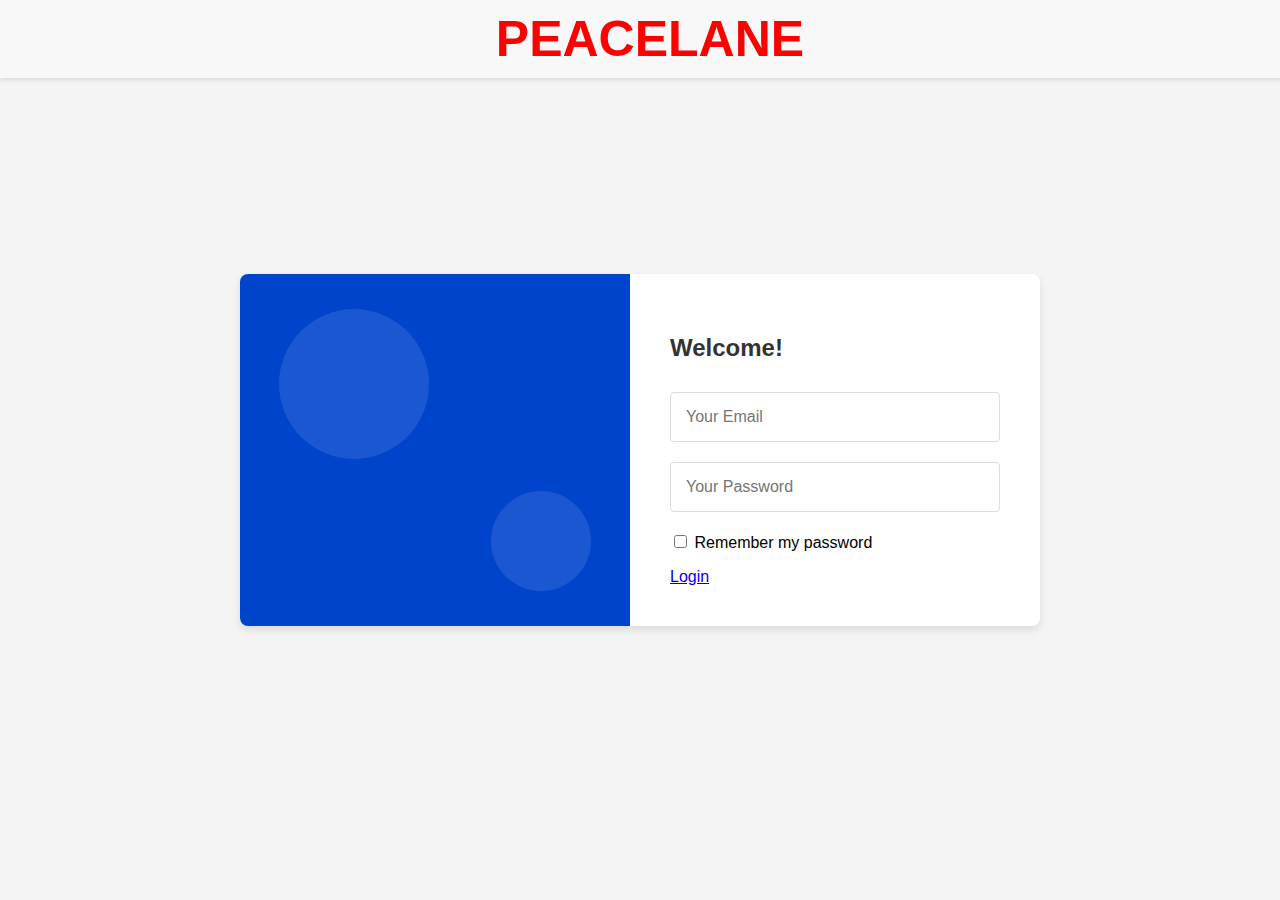
<file: login.html>
<!DOCTYPE html>
<html lang="en">
<head>
    <meta charset="UTF-8">
    <meta name="viewport" content="width=device-width, initial-scale=1.0">
    <title>Med Explorer Login</title>
<style>
        /* CSS to ensure the text stays at the top */
        .top-text {
            
            position: fixed;
            top: 0;
            left: 0;
            width: 100%;
            background-color: #f8f8f8; /* Light background color */
            text-align: center;
            padding: 10px;
            box-shadow: 0 2px 4px rgba(0, 0, 0, 0.1); /* Optional shadow for better visibility */
            z-index: 1000; /* Ensures the text stays on top of other elements */
            font-size: 50px; /* Increased font size */
            font-weight: bold; /* Optional: make the text bold */
            color:red;
        }
    </style>
    <div class="top-text">
        PEACELANE
    </div>
    <style>
        body {
            font-family: Arial, sans-serif;
            margin: 0;
            padding: 0;
            display: flex;
            justify-content: center;
            align-items: center;
            height: 100vh;
            background-color: #f4f4f4;
        }
        .container {
            display: flex;
            box-shadow: 0 4px 8px rgba(0, 0, 0, 0.1);
            border-radius: 8px;
            overflow: hidden;
            background-color: #fff;
            width: 800px;
            max-width: 90%;
        }
        .left-side {
            background-color:#0044cc ;
            color: #fff;
            padding: 30px;
            display: flex;
            align-items: center;
            justify-content: center;
            flex: 1;
            position: relative;
        }
        .left-side img {
            width: 100%;
            max-width: 300px;
        }
        .left-side::before {
            content: '';
            position: absolute;
            width: 150px;
            height: 150px;
            background-color: rgba(255, 255, 255, 0.1);
            border-radius: 50%;
            top: 10%;
            left: 10%;
        }
        .left-side::after {
            content: '';
            position: absolute;
            width: 100px;
            height: 100px;
            background-color: rgba(255, 255, 255, 0.1);
            border-radius: 50%;
            bottom: 10%;
            right: 10%;
        }
        .right-side {
            padding: 40px;
            flex: 1;
            display: flex;
            flex-direction: column;
            justify-content: center;
        }
        .right-side h2 {
            margin-bottom: 30px;
            font-size: 24px;
            color: #333;
        }
        .right-side form {
            display: flex;
            flex-direction: column;
        }
        .right-side input {
            margin-bottom: 20px;
            padding: 15px;
            font-size: 16px;
            border: 1px solid #ddd;
            border-radius: 4px;
        }
        .right-side button {
            padding: 15px;
            font-size: 16px;
            background-color: #0044cc;
            color: #fff;
            border: none;
            border-radius: 4px;
            cursor: pointer;
        }
        .right-side button:hover {
            background-color: #003399;
        }
    </style>
</head>
<body>
        <div class="container">
        <div class="left-side">
            <!--img src="doctor-illustration.png" alt="Doctor Illustration"--!>
        </div>
        <div class="right-side">
            <h2>Welcome!</h2>
            <!--form action="index.html"--!>
                
                <input type="email" placeholder="Your Email" required>
                <input type="password" placeholder="Your Password" required>
                <label>
                    <input type="checkbox"> Remember my password
                </label>
<div class="result-box">
                 <a href="{{ url_for('index') }}" class="button">Login</a>
                  
    
</div>
        
    </a>
</div>

               
            </form>
        </div>
    </div>
</body>
</html>
</file>
